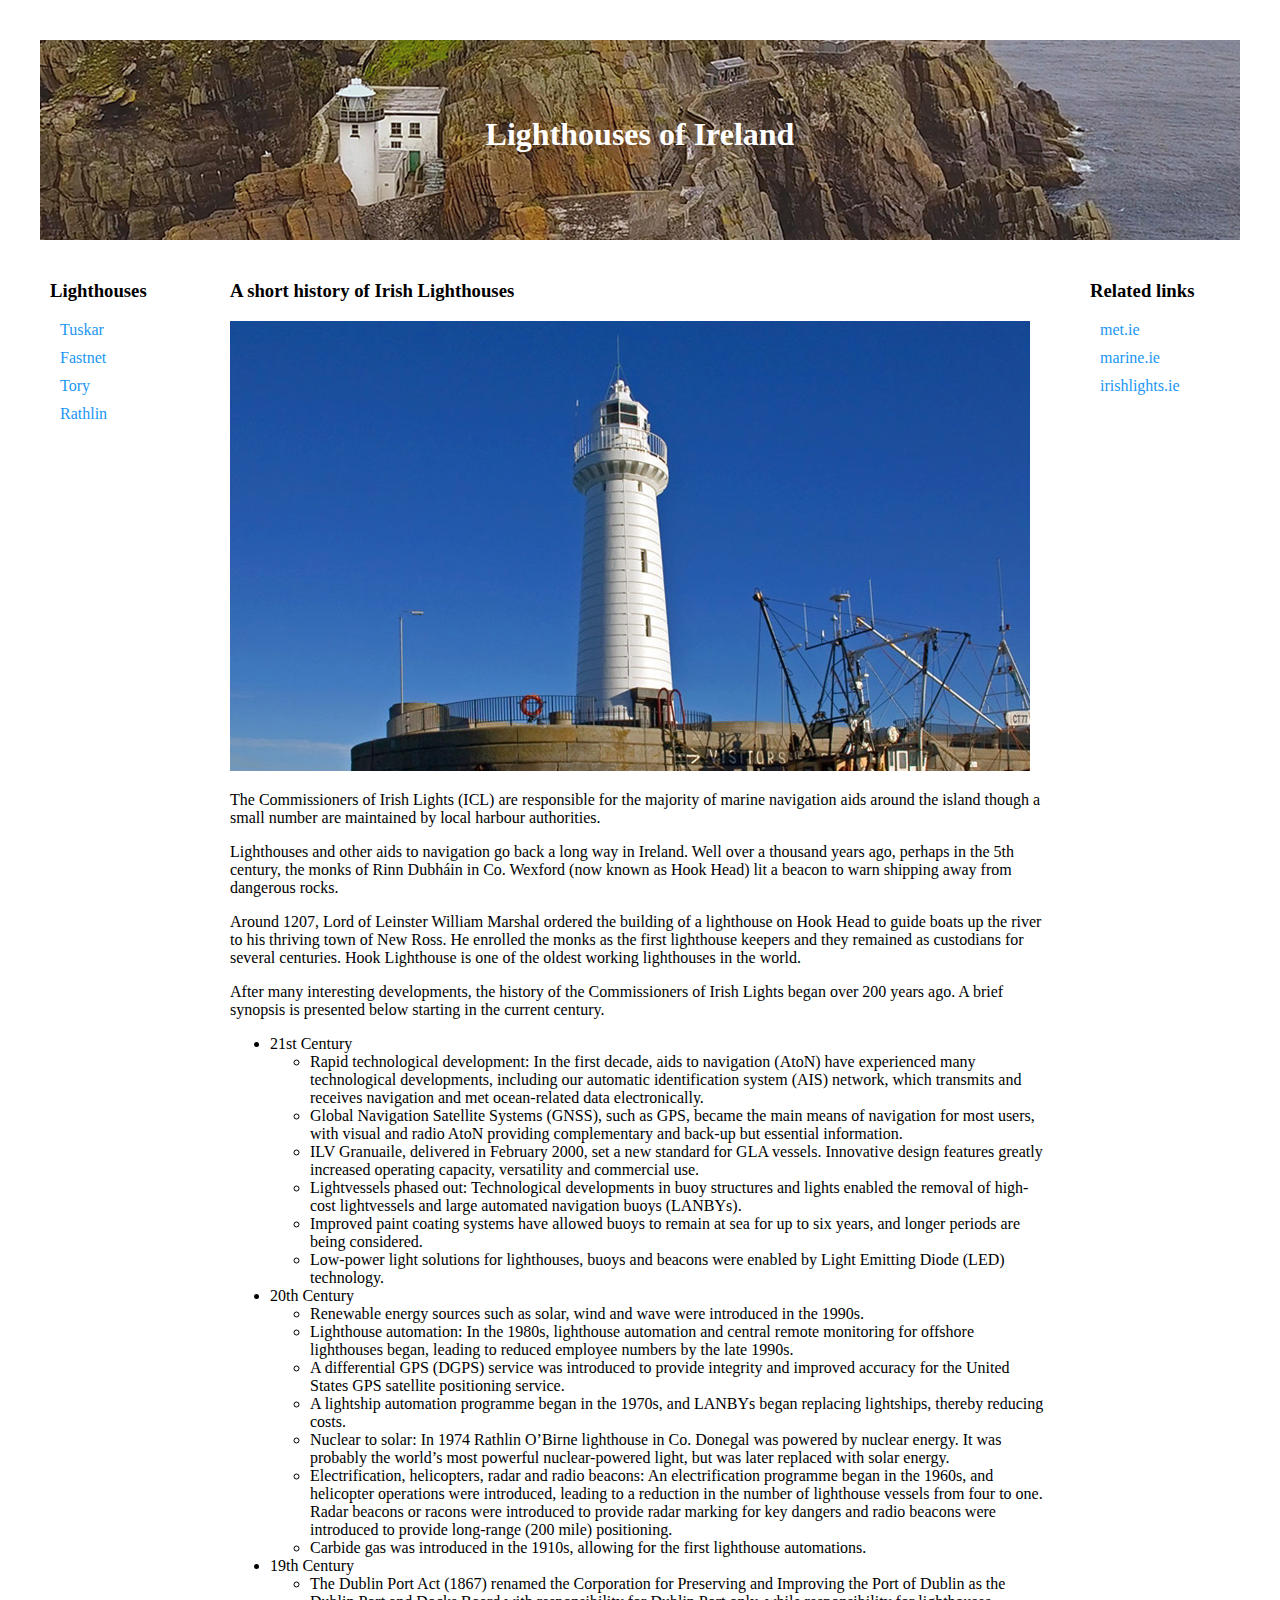
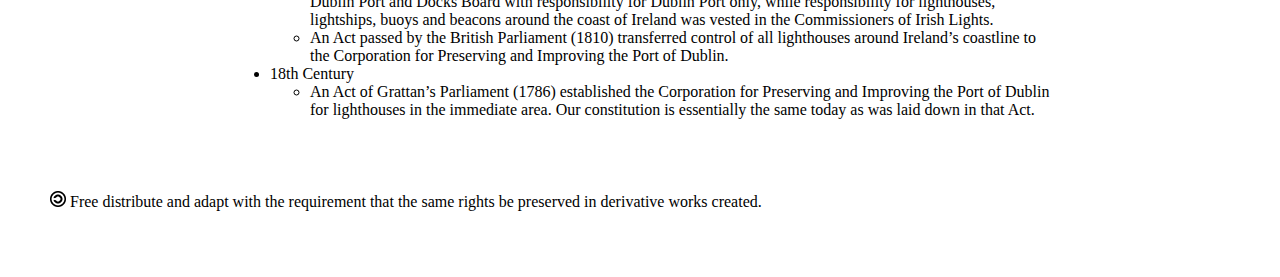
<file: index.html>
<!DOCTYPE html>
<html lang="en">
  <head>
    <meta charset="utf-8" />
    <title></title>
    <link type="text/css" href="assets/css/grid.css" rel="stylesheet" />
    <link type="text/css" href="assets/css/background.css" rel="stylesheet" />
    <link type="text/css" href="assets/css/navigation.css" rel="stylesheet" />
    <link type="text/css" href="assets/css/text.css" rel="stylesheet" />
  </head>
  <body>
    <div class="wrapper">
      <div class="header">
        <header>
          <div class="hero-image">
            <div class="hero-text">
              <h1>Lighthouses of Ireland</h1>
            </div>
          </div>
        </header>
      </div>
      <div class="sidebar box">
        <h3>Lighthouses</h3>
        <nav>
          <a href="tuskar.html">Tuskar</a>
          <a href="fastnet.html">Fastnet</a>
          <a href="tory.html">Tory</a>
          <a href="rathlin.html">Rathlin</a>
        </nav>
      </div>
      <div class="sidebar2 box">
        <h3>Related links</h3>
        <nav>
          <a href="https://www.met.ie/">met.ie</a>
          <a href="https://www.marine.ie/Home/home">marine.ie</a>
          <a href="https://www.irishlights.ie/">irishlights.ie</a>
        </nav>
      </div>
      <div class="content box">
        <h3>A short history of Irish Lighthouses</h3>
        <p><img src="assets/images/donaghadee.jpg" /></p>
        <p></p>
        <p>
          The Commissioners of Irish Lights (ICL) are responsible for the
          majority of marine navigation aids around the island though a small
          number are maintained by local harbour authorities.
        </p>
        <p>
          Lighthouses and other aids to navigation go back a long way in
          Ireland. Well over a thousand years ago, perhaps in the 5th century,
          the monks of Rinn Dubháin in Co. Wexford (now known as Hook Head) lit
          a beacon to warn shipping away from dangerous rocks.
        </p>
        <p>
          Around 1207, Lord of Leinster William Marshal ordered the building of
          a lighthouse on Hook Head to guide boats up the river to his thriving
          town of New Ross. He enrolled the monks as the first lighthouse
          keepers and they remained as custodians for several centuries. Hook
          Lighthouse is one of the oldest working lighthouses in the world.
        </p>
        <p>
          After many interesting developments, the history of the Commissioners
          of Irish Lights began over 200 years ago. A brief synopsis is
          presented below starting in the current century.
        </p>
        <ul>
          <li>
            21st Century
            <ul>
              <li>
                Rapid technological development: In the first decade, aids to
                navigation (AtoN) have experienced many technological
                developments, including our automatic identification system
                (AIS) network, which transmits and receives navigation and met
                ocean-related data electronically.
              </li>
              <li>
                Global Navigation Satellite Systems (GNSS), such as GPS, became
                the main means of navigation for most users, with visual and
                radio AtoN providing complementary and back-up but essential
                information.
              </li>
              <li>
                ILV Granuaile, delivered in February 2000, set a new standard
                for GLA vessels. Innovative design features greatly increased
                operating capacity, versatility and commercial use.
              </li>
              <li>
                Lightvessels phased out: Technological developments in buoy
                structures and lights enabled the removal of high-cost
                lightvessels and large automated navigation buoys (LANBYs).
              </li>
              <li>
                Improved paint coating systems have allowed buoys to remain at
                sea for up to six years, and longer periods are being
                considered.
              </li>
              <li>
                Low-power light solutions for lighthouses, buoys and beacons
                were enabled by Light Emitting Diode (LED) technology.
              </li>
            </ul>
          </li>
          <li>
            20th Century
            <ul>
              <li>
                Renewable energy sources such as solar, wind and wave were
                introduced in the 1990s.
              </li>
              <li>
                Lighthouse automation: In the 1980s, lighthouse automation and
                central remote monitoring for offshore lighthouses began,
                leading to reduced employee numbers by the late 1990s.
              </li>
              <li>
                A differential GPS (DGPS) service was introduced to provide
                integrity and improved accuracy for the United States GPS
                satellite positioning service.
              </li>
              <li>
                A lightship automation programme began in the 1970s, and LANBYs
                began replacing lightships, thereby reducing costs.
              </li>
              <li>
                Nuclear to solar: In 1974 Rathlin O’Birne lighthouse in Co.
                Donegal was powered by nuclear energy. It was probably the
                world’s most powerful nuclear-powered light, but was later
                replaced with solar energy.
              </li>
              <li>
                Electrification, helicopters, radar and radio beacons: An
                electrification programme began in the 1960s, and helicopter
                operations were introduced, leading to a reduction in the number
                of lighthouse vessels from four to one. Radar beacons or racons
                were introduced to provide radar marking for key dangers and
                radio beacons were introduced to provide long-range (200 mile)
                positioning.
              </li>
              <li>
                Carbide gas was introduced in the 1910s, allowing for the first
                lighthouse automations.
              </li>
            </ul>
          </li>
          <li>
            19th Century
            <ul>
              <li>
                The Dublin Port Act (1867) renamed the Corporation for
                Preserving and Improving the Port of Dublin as the Dublin Port
                and Docks Board with responsibility for Dublin Port only, while
                responsibility for lighthouses, lightships, buoys and beacons
                around the coast of Ireland was vested in the Commissioners of
                Irish Lights.
              </li>
              <li>
                An Act passed by the British Parliament (1810) transferred
                control of all lighthouses around Ireland’s coastline to the
                Corporation for Preserving and Improving the Port of Dublin.
              </li>
            </ul>
          </li>
          <li>
            18th Century
            <ul>
              <li>
                An Act of Grattan’s Parliament (1786) established the
                Corporation for Preserving and Improving the Port of Dublin for
                lighthouses in the immediate area. Our constitution is
                essentially the same today as was laid down in that Act.
              </li>
            </ul>
          </li>
        </ul>
      </div>
      <div class="footer box">
        <p>
          <img src="assets/images/copyleft.png" /> Free distribute and adapt
          with the requirement that the same rights be preserved in derivative
          works created.
        </p>
      </div>
    </div>
  </body>
</html>
</file>
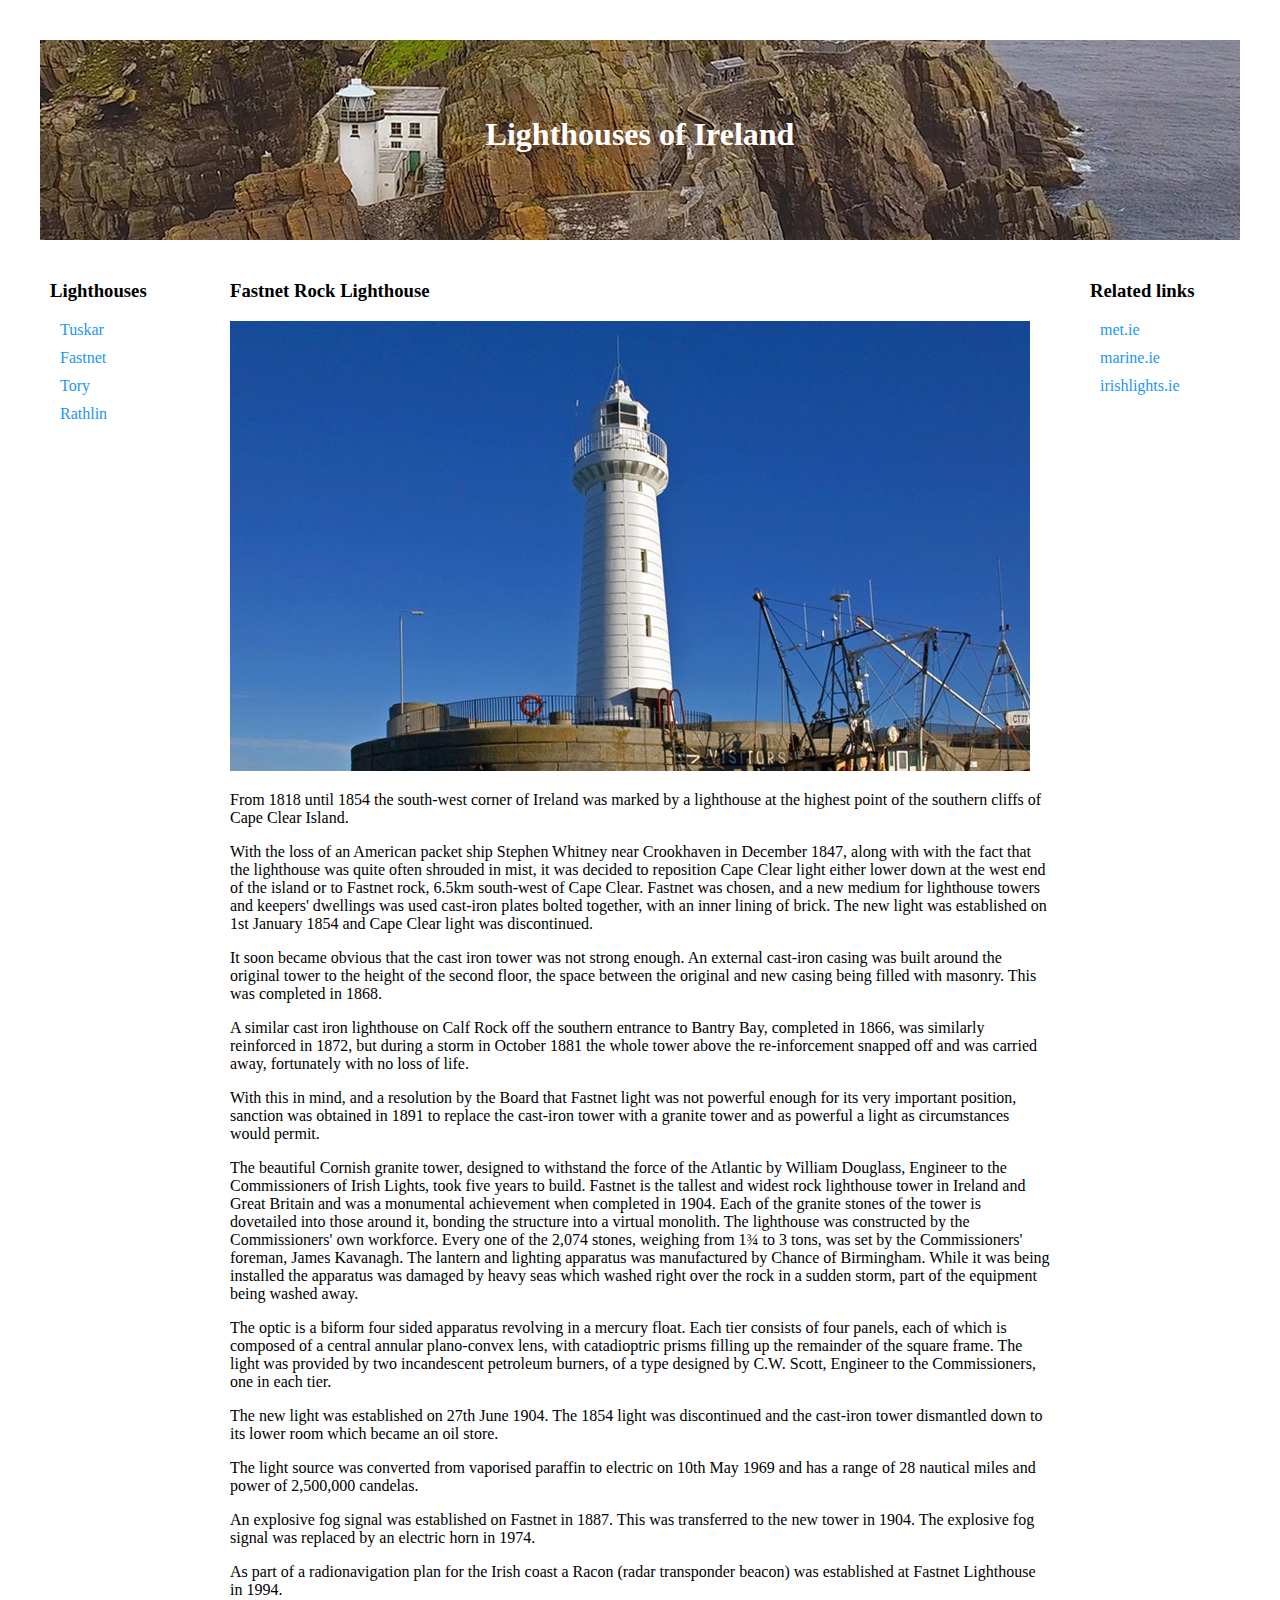
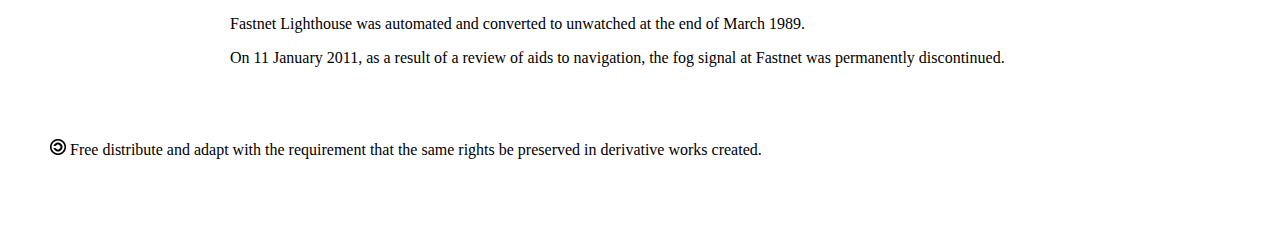
<file: fastnet.html>
<!DOCTYPE html>
<html lang="en">
  <head>
    <meta charset="utf-8" />
    <title></title>
    <link type="text/css" href="assets/css/grid.css" rel="stylesheet" />
    <link type="text/css" href="assets/css/background.css" rel="stylesheet" />
    <link type="text/css" href="assets/css/navigation.css" rel="stylesheet" />
    <link type="text/css" href="assets/css/text.css" rel="stylesheet" />
  </head>
  <body>
    <div class="wrapper">
      <div class="header">
        <header>
          <div class="hero-image">
            <div class="hero-text">
              <h1>Lighthouses of Ireland</h1>
            </div>
          </div>
        </header>
      </div>
      <div class="sidebar box">
        <h3>Lighthouses</h3>
        <nav>
          <a href="tuskar.html">Tuskar</a>
          <a href="fastnet.html">Fastnet</a>
          <a href="tory.html">Tory</a>
          <a href="rathlin.html">Rathlin</a>
        </nav>
      </div>
      <div class="sidebar2 box">
        <h3>Related links</h3>
        <nav>
          <a href="https://www.met.ie/">met.ie</a>
          <a href="https://www.marine.ie/Home/home">marine.ie</a>
          <a href="https://www.irishlights.ie/">irishlights.ie</a>
        </nav>
      </div>
      <div class="content box">
        <h3>Fastnet Rock Lighthouse</h3>
        <p><img src="assets/images/donaghadee.jpg" /></p>
        <p></p>
        <p>
          From 1818 until 1854 the south-west corner of Ireland was marked by a
          lighthouse at the highest point of the southern cliffs of Cape Clear
          Island.
        </p>
        <p>
          With the loss of an American packet ship Stephen Whitney near
          Crookhaven in December 1847, along with with the fact that the
          lighthouse was quite often shrouded in mist, it was decided to
          reposition Cape Clear light either lower down at the west end of the
          island or to Fastnet rock, 6.5km south-west of Cape Clear. Fastnet was
          chosen, and a new medium for lighthouse towers and keepers' dwellings
          was used cast-iron plates bolted together, with an inner lining of
          brick. The new light was established on 1st January 1854 and Cape
          Clear light was discontinued.
        </p>
        <p>
          It soon became obvious that the cast iron tower was not strong enough.
          An external cast-iron casing was built around the original tower to
          the height of the second floor, the space between the original and new
          casing being filled with masonry. This was completed in 1868.
        </p>
        <p>
          A similar cast iron lighthouse on Calf Rock off the southern entrance
          to Bantry Bay, completed in 1866, was similarly reinforced in 1872,
          but during a storm in October 1881 the whole tower above the
          re-inforcement snapped off and was carried away, fortunately with no
          loss of life.
        </p>
        <p>
          With this in mind, and a resolution by the Board that Fastnet light
          was not powerful enough for its very important position, sanction was
          obtained in 1891 to replace the cast-iron tower with a granite tower
          and as powerful a light as circumstances would permit.
        </p>
        <p>
          The beautiful Cornish granite tower, designed to withstand the force
          of the Atlantic by William Douglass, Engineer to the Commissioners of
          Irish Lights, took five years to build. Fastnet is the tallest and
          widest rock lighthouse tower in Ireland and Great Britain and was a
          monumental achievement when completed in 1904. Each of the granite
          stones of the tower is dovetailed into those around it, bonding the
          structure into a virtual monolith. The lighthouse was constructed by
          the Commissioners' own workforce. Every one of the 2,074 stones,
          weighing from 1¾ to 3 tons, was set by the Commissioners' foreman,
          James Kavanagh. The lantern and lighting apparatus was manufactured by
          Chance of Birmingham. While it was being installed the apparatus was
          damaged by heavy seas which washed right over the rock in a sudden
          storm, part of the equipment being washed away.
        </p>
        <p>
          The optic is a biform four sided apparatus revolving in a mercury
          float. Each tier consists of four panels, each of which is composed of
          a central annular plano-convex lens, with catadioptric prisms filling
          up the remainder of the square frame. The light was provided by two
          incandescent petroleum burners, of a type designed by C.W. Scott,
          Engineer to the Commissioners, one in each tier.
        </p>
        <p>
          The new light was established on 27th June 1904. The 1854 light was
          discontinued and the cast-iron tower dismantled down to its lower room
          which became an oil store.
        </p>
        <p>
          The light source was converted from vaporised paraffin to electric on
          10th May 1969 and has a range of 28 nautical miles and power of
          2,500,000 candelas.
        </p>
        <p>
          An explosive fog signal was established on Fastnet in 1887. This was
          transferred to the new tower in 1904. The explosive fog signal was
          replaced by an electric horn in 1974.
        </p>
        <p>
          As part of a radionavigation plan for the Irish coast a Racon (radar
          transponder beacon) was established at Fastnet Lighthouse in 1994.
        </p>
        <p>
          Fastnet Lighthouse was automated and converted to unwatched at the end
          of March 1989.
        </p>
        <p>
          On 11 January 2011, as a result of a review of aids to navigation, the
          fog signal at Fastnet was permanently discontinued.
        </p>
      </div>
      <div class="footer box">
        <p>
          <img src="assets/images/copyleft.png" /> Free distribute and adapt
          with the requirement that the same rights be preserved in derivative
          works created.
        </p>
      </div>
    </div>
  </body>
</html>
</file>
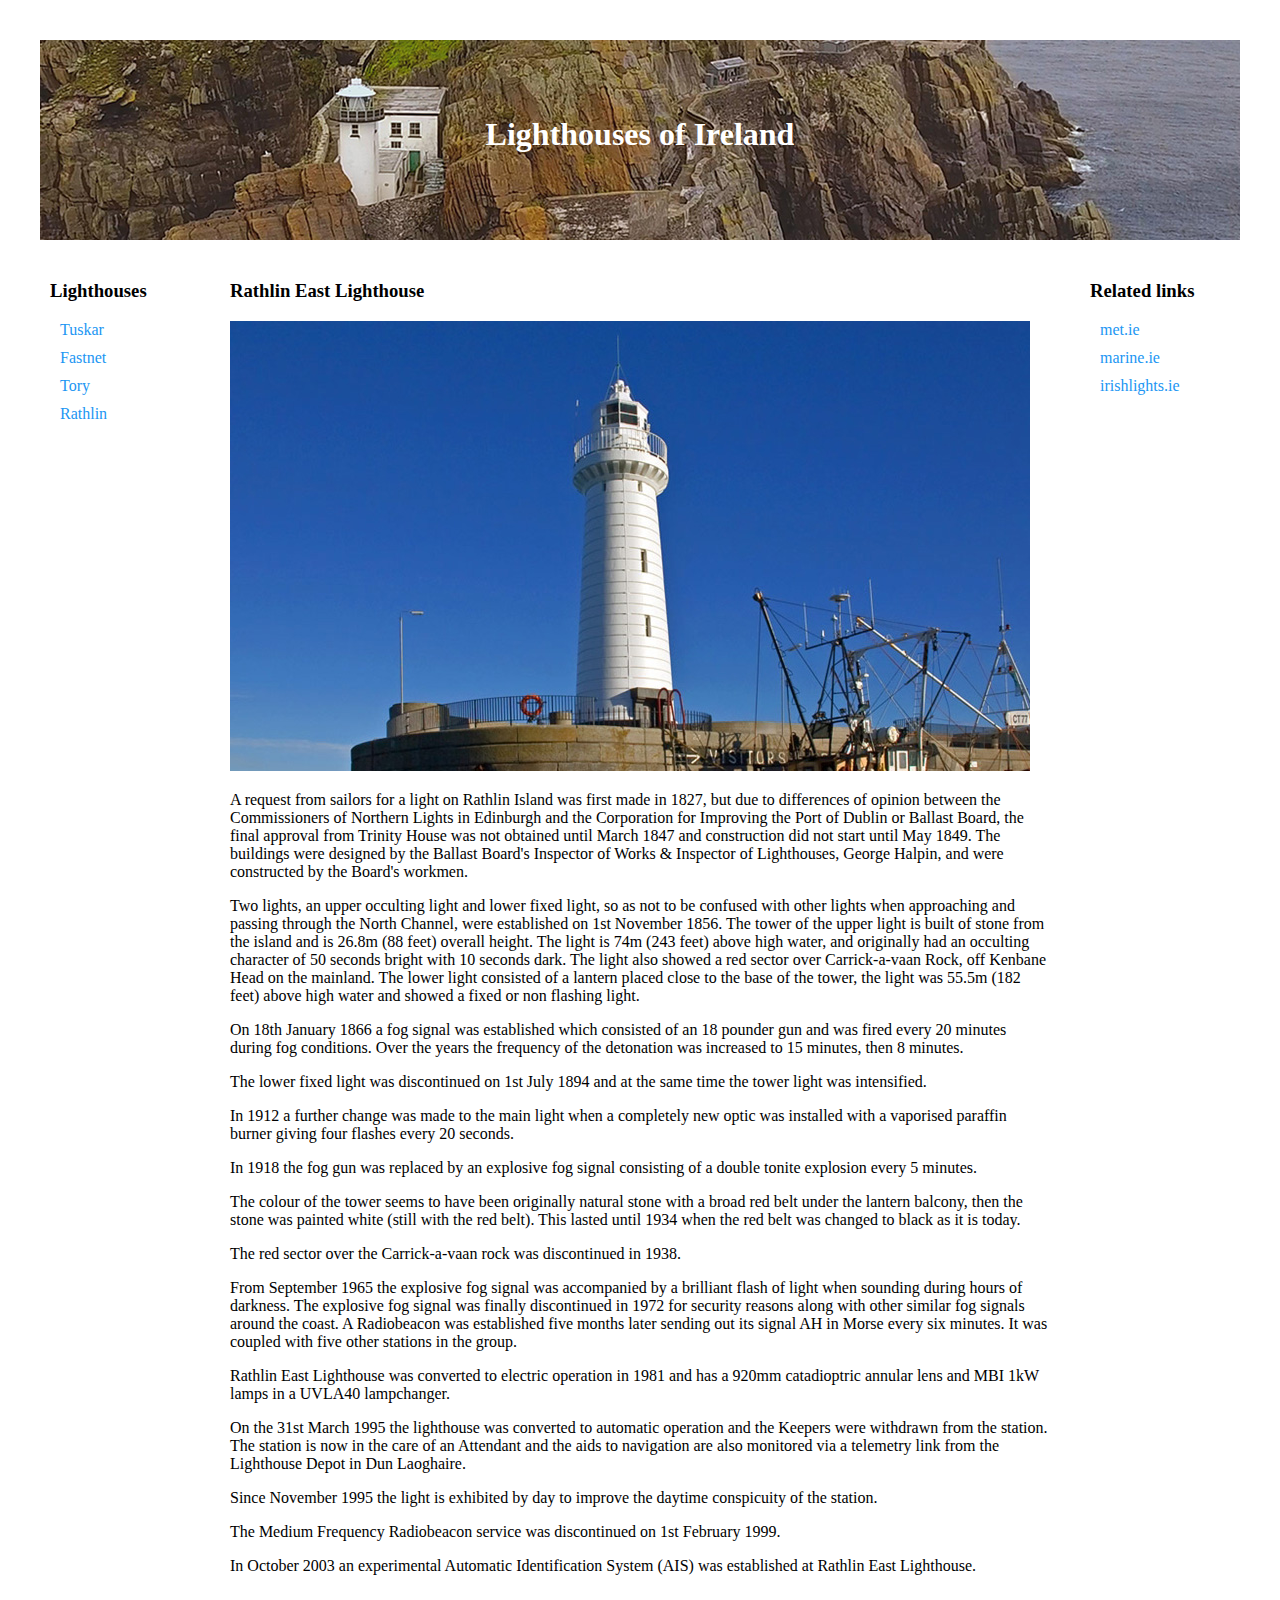
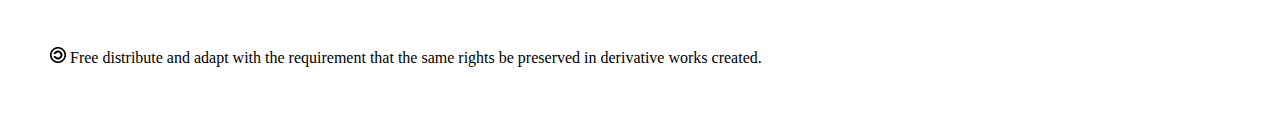
<file: rathlin.html>
<!DOCTYPE html>
<html lang="en">
  <head>
    <meta charset="utf-8" />
    <title></title>
    <link type="text/css" href="assets/css/grid.css" rel="stylesheet" />
    <link type="text/css" href="assets/css/background.css" rel="stylesheet" />
    <link type="text/css" href="assets/css/navigation.css" rel="stylesheet" />
    <link type="text/css" href="assets/css/text.css" rel="stylesheet" />
  </head>
  <body>
    <div class="wrapper">
      <div class="header">
        <header>
          <div class="hero-image">
            <div class="hero-text">
              <h1>Lighthouses of Ireland</h1>
            </div>
          </div>
        </header>
      </div>
      <div class="sidebar box">
        <h3>Lighthouses</h3>
        <nav>
          <a href="tuskar.html">Tuskar</a>
          <a href="fastnet.html">Fastnet</a>
          <a href="tory.html">Tory</a>
          <a href="rathlin.html">Rathlin</a>
        </nav>
      </div>
      <div class="sidebar2 box">
        <h3>Related links</h3>
        <nav>
          <a href="https://www.met.ie/">met.ie</a>
          <a href="https://www.marine.ie/Home/home">marine.ie</a>
          <a href="https://www.irishlights.ie/">irishlights.ie</a>
        </nav>
      </div>
      <div class="content box">
        <h3>Rathlin East Lighthouse</h3>
        <p><img src="assets/images/donaghadee.jpg" /></p>
        <p></p>
        <p>
          A request from sailors for a light on Rathlin Island was first made in
          1827, but due to differences of opinion between the Commissioners of
          Northern Lights in Edinburgh and the Corporation for Improving the
          Port of Dublin or Ballast Board, the final approval from Trinity House
          was not obtained until March 1847 and construction did not start until
          May 1849. The buildings were designed by the Ballast Board's Inspector
          of Works & Inspector of Lighthouses, George Halpin, and were
          constructed by the Board's workmen.
        </p>
        <p>
          Two lights, an upper occulting light and lower fixed light, so as not
          to be confused with other lights when approaching and passing through
          the North Channel, were established on 1st November 1856. The tower of
          the upper light is built of stone from the island and is 26.8m (88
          feet) overall height. The light is 74m (243 feet) above high water,
          and originally had an occulting character of 50 seconds bright with 10
          seconds dark. The light also showed a red sector over Carrick-a-vaan
          Rock, off Kenbane Head on the mainland. The lower light consisted of a
          lantern placed close to the base of the tower, the light was 55.5m
          (182 feet) above high water and showed a fixed or non flashing light.
        </p>
        <p>
          On 18th January 1866 a fog signal was established which consisted of
          an 18 pounder gun and was fired every 20 minutes during fog
          conditions. Over the years the frequency of the detonation was
          increased to 15 minutes, then 8 minutes.
        </p>
        <p>
          The lower fixed light was discontinued on 1st July 1894 and at the
          same time the tower light was intensified.
        </p>
        <p>
          In 1912 a further change was made to the main light when a completely
          new optic was installed with a vaporised paraffin burner giving four
          flashes every 20 seconds.
        </p>
        <p>
          In 1918 the fog gun was replaced by an explosive fog signal consisting
          of a double tonite explosion every 5 minutes.
        </p>
        <p>
          The colour of the tower seems to have been originally natural stone
          with a broad red belt under the lantern balcony, then the stone was
          painted white (still with the red belt). This lasted until 1934 when
          the red belt was changed to black as it is today.
        </p>
        <p>
          The red sector over the Carrick-a-vaan rock was discontinued in 1938.
        </p>
        <p>
          From September 1965 the explosive fog signal was accompanied by a
          brilliant flash of light when sounding during hours of darkness. The
          explosive fog signal was finally discontinued in 1972 for security
          reasons along with other similar fog signals around the coast. A
          Radiobeacon was established five months later sending out its signal
          AH in Morse every six minutes. It was coupled with five other stations
          in the group.
        </p>
        <p>
          Rathlin East Lighthouse was converted to electric operation in 1981
          and has a 920mm catadioptric annular lens and MBI 1kW lamps in a
          UVLA40 lampchanger.
        </p>
        <p>
          On the 31st March 1995 the lighthouse was converted to automatic
          operation and the Keepers were withdrawn from the station. The station
          is now in the care of an Attendant and the aids to navigation are also
          monitored via a telemetry link from the Lighthouse Depot in Dun
          Laoghaire.
        </p>
        <p>
          Since November 1995 the light is exhibited by day to improve the
          daytime conspicuity of the station.
        </p>
        <p>
          The Medium Frequency Radiobeacon service was discontinued on 1st
          February 1999.
        </p>
        <p>
          In October 2003 an experimental Automatic Identification System (AIS)
          was established at Rathlin East Lighthouse.
        </p>
      </div>
      <div class="footer box">
        <p>
          <img src="assets/images/copyleft.png" /> Free distribute and adapt
          with the requirement that the same rights be preserved in derivative
          works created.
        </p>
      </div>
    </div>
  </body>
</html>
</file>
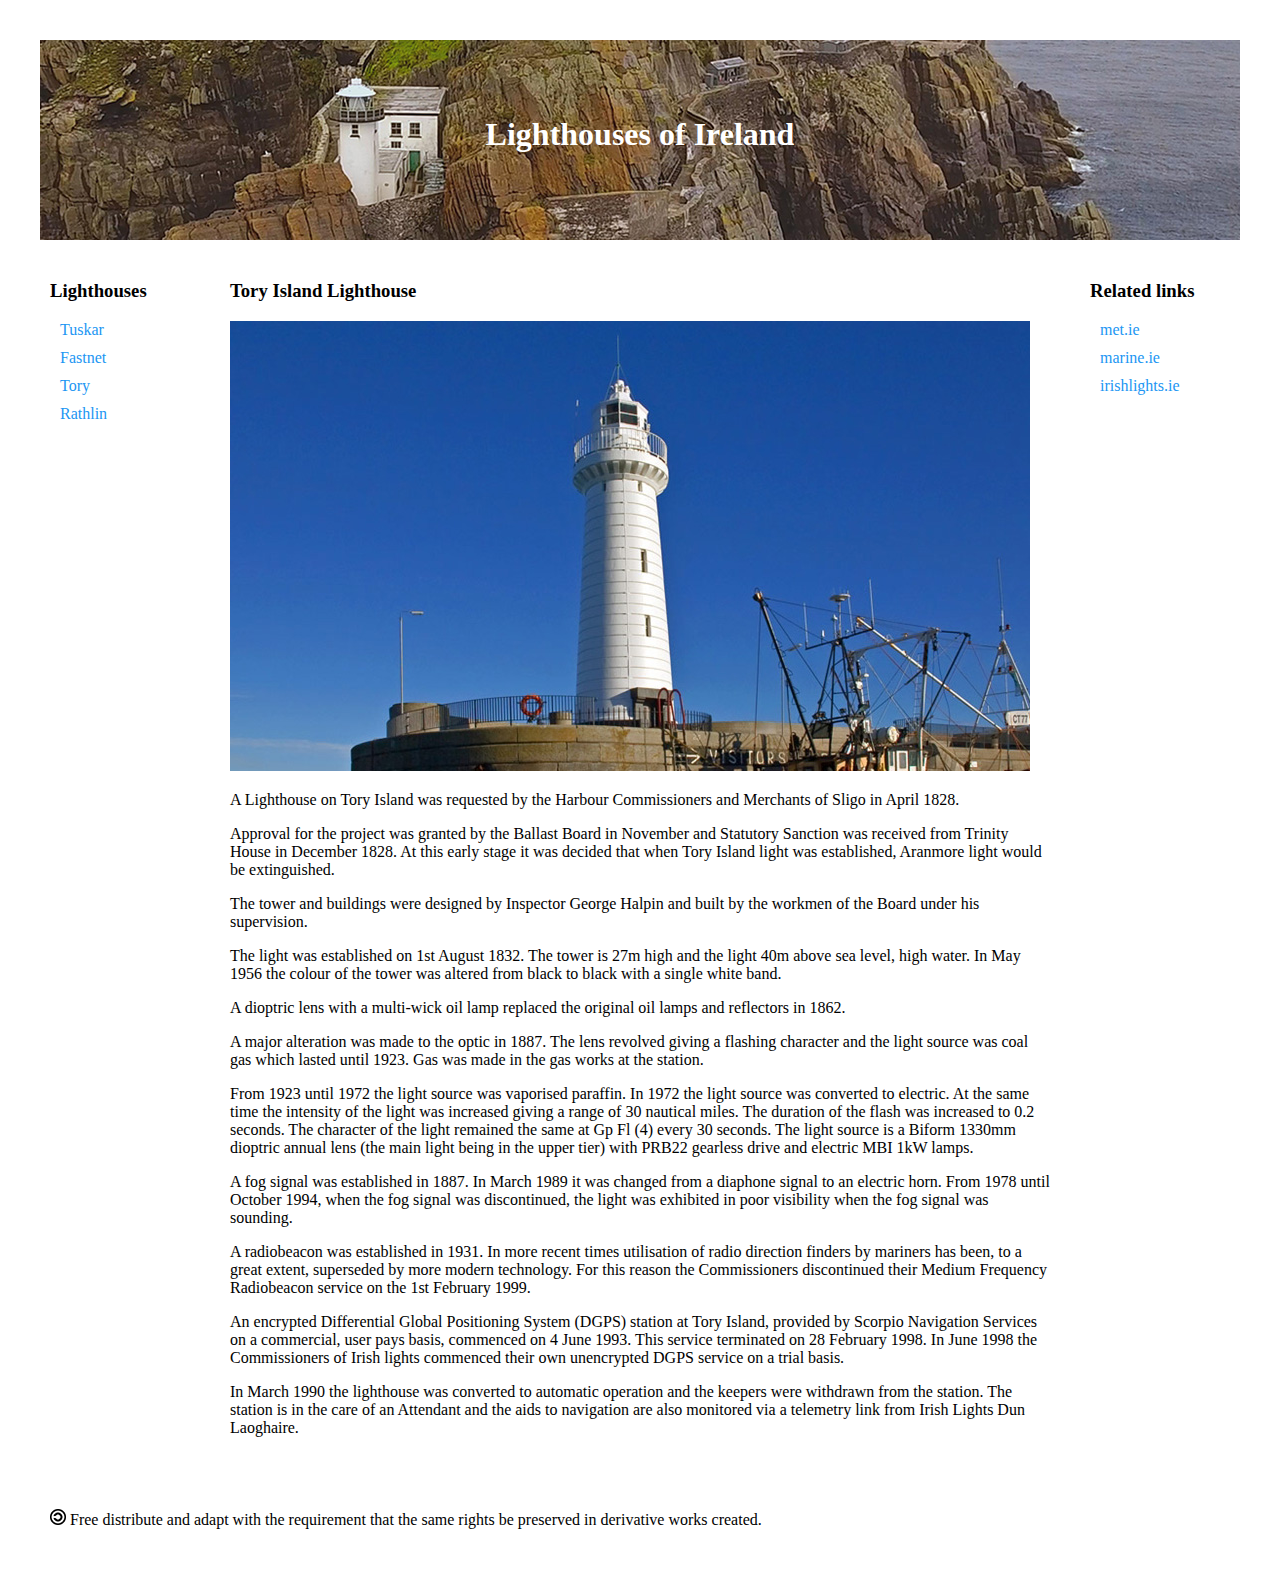
<file: tory.html>
<!DOCTYPE html>
<html lang="en">
  <head>
    <meta charset="utf-8" />
    <title></title>
    <link type="text/css" href="assets/css/grid.css" rel="stylesheet" />
    <link type="text/css" href="assets/css/background.css" rel="stylesheet" />
    <link type="text/css" href="assets/css/navigation.css" rel="stylesheet" />
    <link type="text/css" href="assets/css/text.css" rel="stylesheet" />
  </head>
  <body>
    <div class="wrapper">
      <div class="header">
        <header>
          <div class="hero-image">
            <div class="hero-text">
              <h1>Lighthouses of Ireland</h1>
            </div>
          </div>
        </header>
      </div>
      <div class="sidebar box">
        <h3>Lighthouses</h3>
        <nav>
          <a href="tuskar.html">Tuskar</a>
          <a href="fastnet.html">Fastnet</a>
          <a href="tory.html">Tory</a>
          <a href="rathlin.html">Rathlin</a>
        </nav>
      </div>
      <div class="sidebar2 box">
        <h3>Related links</h3>
        <nav>
          <a href="https://www.met.ie/">met.ie</a>
          <a href="https://www.marine.ie/Home/home">marine.ie</a>
          <a href="https://www.irishlights.ie/">irishlights.ie</a>
        </nav>
      </div>
      <div class="content box">
        <h3>Tory Island Lighthouse</h3>
        <p><img src="assets/images/donaghadee.jpg" /></p>
        <p></p>
        <p>
          A Lighthouse on Tory Island was requested by the Harbour Commissioners
          and Merchants of Sligo in April 1828.
        </p>
        <p>
          Approval for the project was granted by the Ballast Board in November
          and Statutory Sanction was received from Trinity House in December
          1828. At this early stage it was decided that when Tory Island light
          was established, Aranmore light would be extinguished.
        </p>
        <p>
          The tower and buildings were designed by Inspector George Halpin and
          built by the workmen of the Board under his supervision.
        </p>
        <p>
          The light was established on 1st August 1832. The tower is 27m high
          and the light 40m above sea level, high water. In May 1956 the colour
          of the tower was altered from black to black with a single white band.
        </p>
        <p>
          A dioptric lens with a multi-wick oil lamp replaced the original oil
          lamps and reflectors in 1862.
        </p>
        <p>
          A major alteration was made to the optic in 1887. The lens revolved
          giving a flashing character and the light source was coal gas which
          lasted until 1923. Gas was made in the gas works at the station.
        </p>
        <p>
          From 1923 until 1972 the light source was vaporised paraffin. In 1972
          the light source was converted to electric. At the same time the
          intensity of the light was increased giving a range of 30 nautical
          miles. The duration of the flash was increased to 0.2 seconds. The
          character of the light remained the same at Gp Fl (4) every 30
          seconds. The light source is a Biform 1330mm dioptric annual lens (the
          main light being in the upper tier) with PRB22 gearless drive and
          electric MBI 1kW lamps.
        </p>
        <p>
          A fog signal was established in 1887. In March 1989 it was changed
          from a diaphone signal to an electric horn. From 1978 until October
          1994, when the fog signal was discontinued, the light was exhibited in
          poor visibility when the fog signal was sounding.
        </p>
        <p>
          A radiobeacon was established in 1931. In more recent times
          utilisation of radio direction finders by mariners has been, to a
          great extent, superseded by more modern technology. For this reason
          the Commissioners discontinued their Medium Frequency Radiobeacon
          service on the 1st February 1999.
        </p>
        <p>
          An encrypted Differential Global Positioning System (DGPS) station at
          Tory Island, provided by Scorpio Navigation Services on a commercial,
          user pays basis, commenced on 4 June 1993. This service terminated on
          28 February 1998. In June 1998 the Commissioners of Irish lights
          commenced their own unencrypted DGPS service on a trial basis.
        </p>
        <p>
          In March 1990 the lighthouse was converted to automatic operation and
          the keepers were withdrawn from the station. The station is in the
          care of an Attendant and the aids to navigation are also monitored via
          a telemetry link from Irish Lights Dun Laoghaire.
        </p>
      </div>
      <div class="footer box">
        <p>
          <img src="assets/images/copyleft.png" /> Free distribute and adapt
          with the requirement that the same rights be preserved in derivative
          works created.
        </p>
      </div>
    </div>
  </body>
</html>
</file>
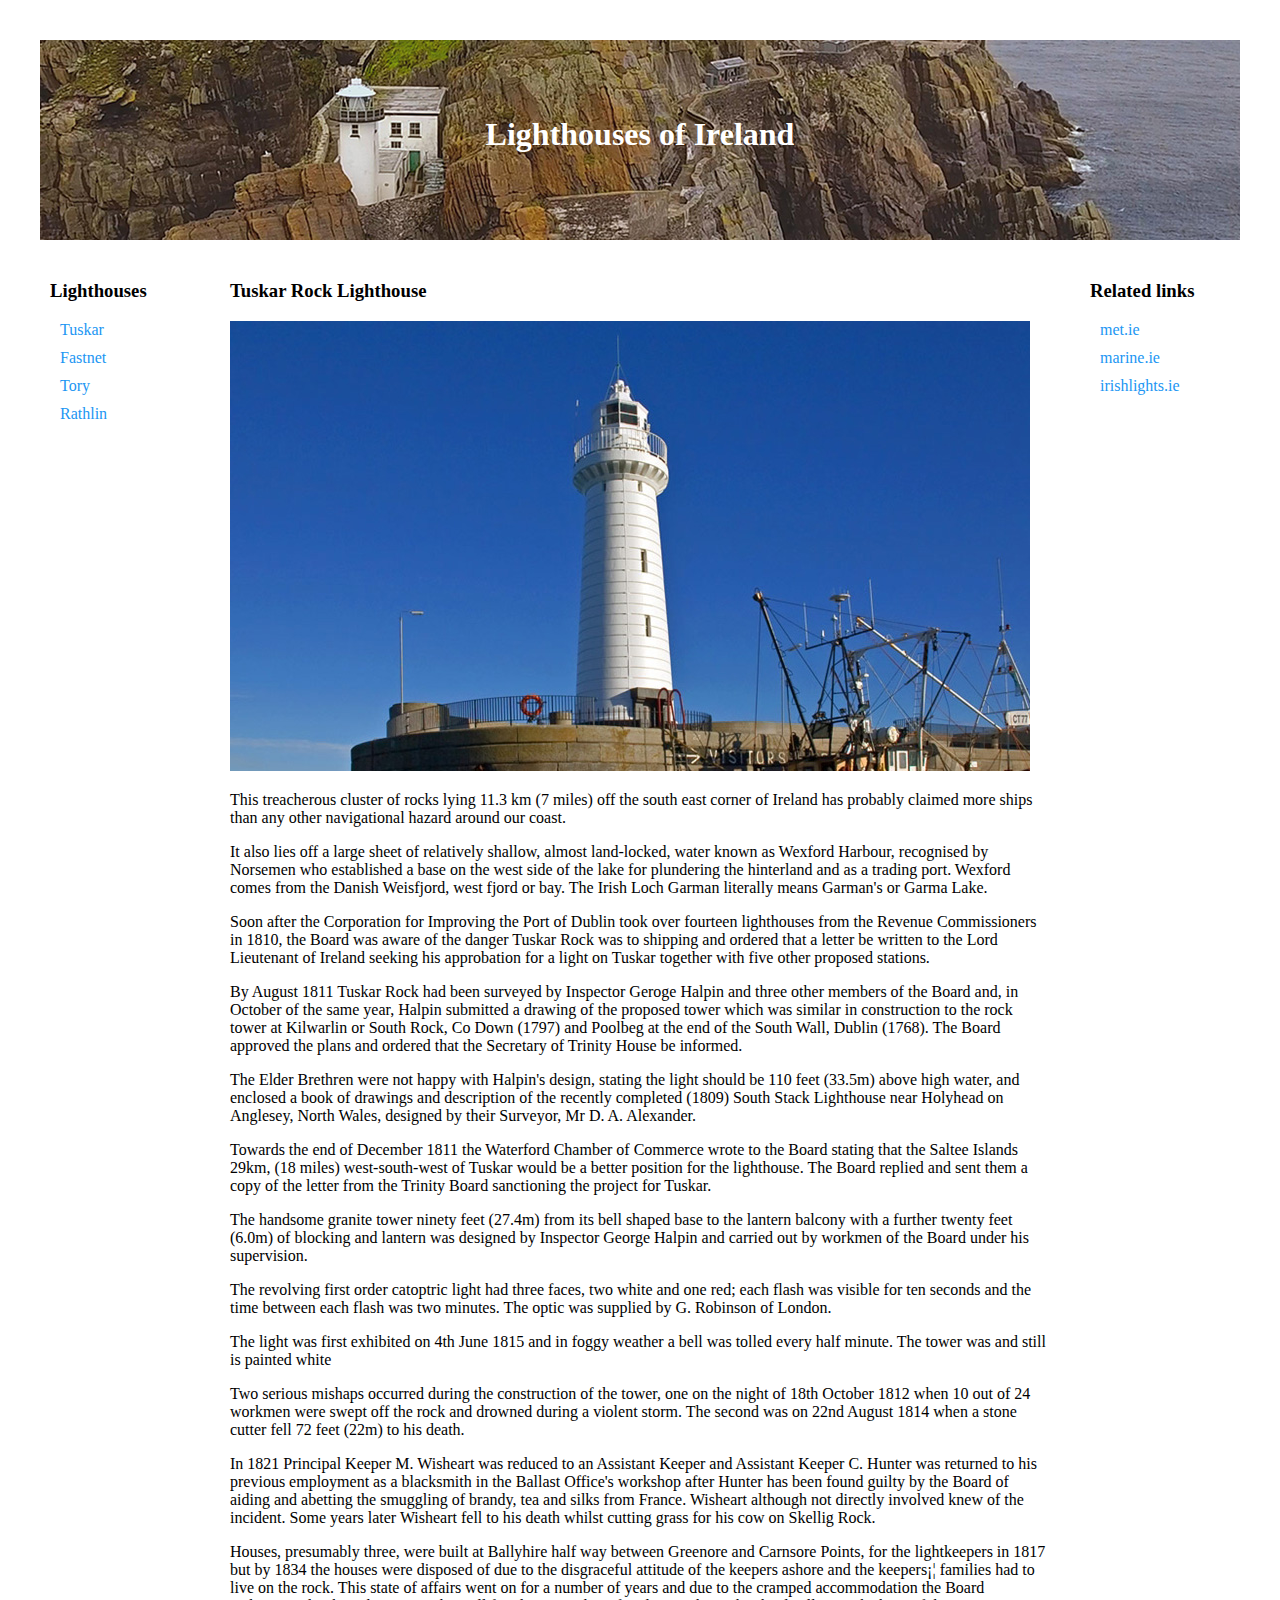
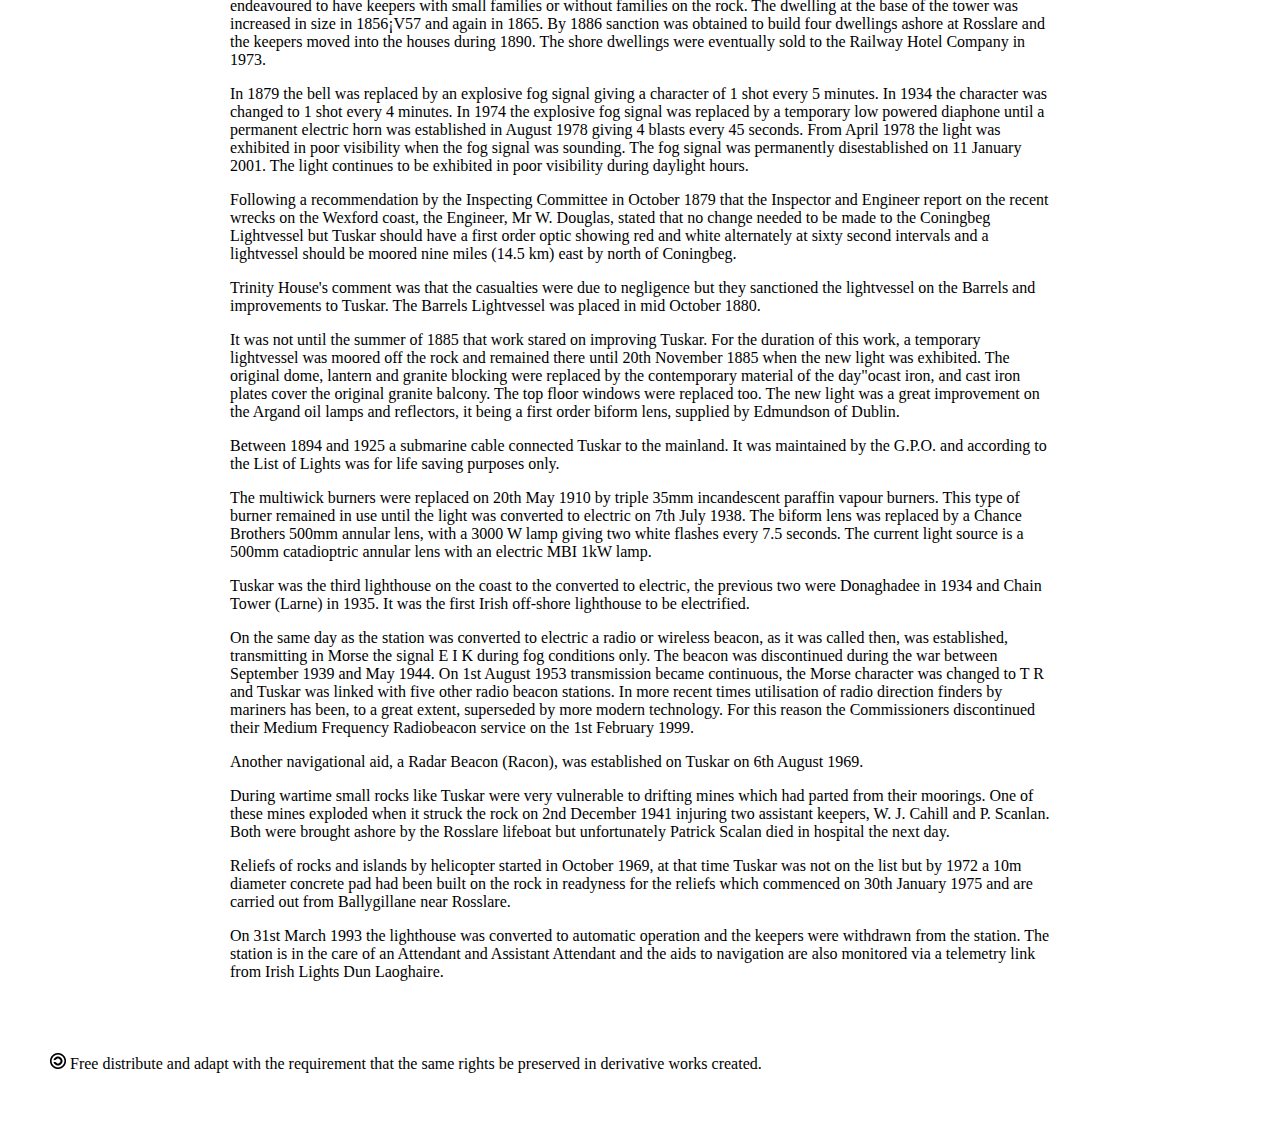
<file: tuskar.html>
<!DOCTYPE html>
<html lang="en">
  <head>
    <meta charset="utf-8" />
    <title></title>
    <link type="text/css" href="assets/css/grid.css" rel="stylesheet" />
    <link type="text/css" href="assets/css/background.css" rel="stylesheet" />
    <link type="text/css" href="assets/css/navigation.css" rel="stylesheet" />
    <link type="text/css" href="assets/css/text.css" rel="stylesheet" />
  </head>
  <body>
    <div class="wrapper">
      <div class="header">
        <header>
          <div class="hero-image">
            <div class="hero-text">
              <h1>Lighthouses of Ireland</h1>
            </div>
          </div>
        </header>
      </div>
      <div class="sidebar box">
        <h3>Lighthouses</h3>
        <nav>
          <a href="tuskar.html">Tuskar</a>
          <a href="fastnet.html">Fastnet</a>
          <a href="tory.html">Tory</a>
          <a href="rathlin.html">Rathlin</a>
        </nav>
      </div>
      <div class="sidebar2 box">
        <h3>Related links</h3>
        <nav>
          <a href="https://www.met.ie/">met.ie</a>
          <a href="https://www.marine.ie/Home/home">marine.ie</a>
          <a href="https://www.irishlights.ie/">irishlights.ie</a>
        </nav>
      </div>
      <div class="content box">
        <h3>Tuskar Rock Lighthouse</h3>
        <p><img src="assets/images/donaghadee.jpg" /></p>
        <p></p>
        <p>
          This treacherous cluster of rocks lying 11.3 km (7 miles) off the
          south east corner of Ireland has probably claimed more ships than any
          other navigational hazard around our coast.
        </p>
        <p>
          It also lies off a large sheet of relatively shallow, almost
          land-locked, water known as Wexford Harbour, recognised by Norsemen
          who established a base on the west side of the lake for plundering the
          hinterland and as a trading port. Wexford comes from the Danish
          Weisfjord, west fjord or bay. The Irish Loch Garman literally means
          Garman's or Garma Lake.
        </p>
        <p>
          Soon after the Corporation for Improving the Port of Dublin took over
          fourteen lighthouses from the Revenue Commissioners in 1810, the Board
          was aware of the danger Tuskar Rock was to shipping and ordered that a
          letter be written to the Lord Lieutenant of Ireland seeking his
          approbation for a light on Tuskar together with five other proposed
          stations.
        </p>
        <p>
          By August 1811 Tuskar Rock had been surveyed by Inspector Geroge
          Halpin and three other members of the Board and, in October of the
          same year, Halpin submitted a drawing of the proposed tower which was
          similar in construction to the rock tower at Kilwarlin or South Rock,
          Co Down (1797) and Poolbeg at the end of the South Wall, Dublin
          (1768). The Board approved the plans and ordered that the Secretary of
          Trinity House be informed.
        </p>
        <p>
          The Elder Brethren were not happy with Halpin's design, stating the
          light should be 110 feet (33.5m) above high water, and enclosed a book
          of drawings and description of the recently completed (1809) South
          Stack Lighthouse near Holyhead on Anglesey, North Wales, designed by
          their Surveyor, Mr D. A. Alexander.
        </p>
        <p>
          Towards the end of December 1811 the Waterford Chamber of Commerce
          wrote to the Board stating that the Saltee Islands 29km, (18 miles)
          west-south-west of Tuskar would be a better position for the
          lighthouse. The Board replied and sent them a copy of the letter from
          the Trinity Board sanctioning the project for Tuskar.
        </p>
        <p>
          The handsome granite tower ninety feet (27.4m) from its bell shaped
          base to the lantern balcony with a further twenty feet (6.0m) of
          blocking and lantern was designed by Inspector George Halpin and
          carried out by workmen of the Board under his supervision.
        </p>
        <p>
          The revolving first order catoptric light had three faces, two white
          and one red; each flash was visible for ten seconds and the time
          between each flash was two minutes. The optic was supplied by G.
          Robinson of London.
        </p>
        <p>
          The light was first exhibited on 4th June 1815 and in foggy weather a
          bell was tolled every half minute. The tower was and still is painted
          white
        </p>
        <p>
          Two serious mishaps occurred during the construction of the tower, one
          on the night of 18th October 1812 when 10 out of 24 workmen were swept
          off the rock and drowned during a violent storm. The second was on
          22nd August 1814 when a stone cutter fell 72 feet (22m) to his death.
        </p>
        <p>
          In 1821 Principal Keeper M. Wisheart was reduced to an Assistant
          Keeper and Assistant Keeper C. Hunter was returned to his previous
          employment as a blacksmith in the Ballast Office's workshop after
          Hunter has been found guilty by the Board of aiding and abetting the
          smuggling of brandy, tea and silks from France. Wisheart although not
          directly involved knew of the incident. Some years later Wisheart fell
          to his death whilst cutting grass for his cow on Skellig Rock.
        </p>
        <p>
          Houses, presumably three, were built at Ballyhire half way between
          Greenore and Carnsore Points, for the lightkeepers in 1817 but by 1834
          the houses were disposed of due to the disgraceful attitude of the
          keepers ashore and the keepers¡¦ families had to live on the rock.
          This state of affairs went on for a number of years and due to the
          cramped accommodation the Board endeavoured to have keepers with small
          families or without families on the rock. The dwelling at the base of
          the tower was increased in size in 1856¡V57 and again in 1865. By 1886
          sanction was obtained to build four dwellings ashore at Rosslare and
          the keepers moved into the houses during 1890. The shore dwellings
          were eventually sold to the Railway Hotel Company in 1973.
        </p>
        <p>
          In 1879 the bell was replaced by an explosive fog signal giving a
          character of 1 shot every 5 minutes. In 1934 the character was changed
          to 1 shot every 4 minutes. In 1974 the explosive fog signal was
          replaced by a temporary low powered diaphone until a permanent
          electric horn was established in August 1978 giving 4 blasts every 45
          seconds. From April 1978 the light was exhibited in poor visibility
          when the fog signal was sounding. The fog signal was permanently
          disestablished on 11 January 2001. The light continues to be exhibited
          in poor visibility during daylight hours.
        </p>
        <p>
          Following a recommendation by the Inspecting Committee in October 1879
          that the Inspector and Engineer report on the recent wrecks on the
          Wexford coast, the Engineer, Mr W. Douglas, stated that no change
          needed to be made to the Coningbeg Lightvessel but Tuskar should have
          a first order optic showing red and white alternately at sixty second
          intervals and a lightvessel should be moored nine miles (14.5 km) east
          by north of Coningbeg.
        </p>
        <p>
          Trinity House's comment was that the casualties were due to negligence
          but they sanctioned the lightvessel on the Barrels and improvements to
          Tuskar. The Barrels Lightvessel was placed in mid October 1880.
        </p>
        <p>
          It was not until the summer of 1885 that work stared on improving
          Tuskar. For the duration of this work, a temporary lightvessel was
          moored off the rock and remained there until 20th November 1885 when
          the new light was exhibited. The original dome, lantern and granite
          blocking were replaced by the contemporary material of the day"ocast
          iron, and cast iron plates cover the original granite balcony. The top
          floor windows were replaced too. The new light was a great improvement
          on the Argand oil lamps and reflectors, it being a first order biform
          lens, supplied by Edmundson of Dublin.
        </p>
        <p>
          Between 1894 and 1925 a submarine cable connected Tuskar to the
          mainland. It was maintained by the G.P.O. and according to the List of
          Lights was for life saving purposes only.
        </p>
        <p>
          The multiwick burners were replaced on 20th May 1910 by triple 35mm
          incandescent paraffin vapour burners. This type of burner remained in
          use until the light was converted to electric on 7th July 1938. The
          biform lens was replaced by a Chance Brothers 500mm annular lens, with
          a 3000 W lamp giving two white flashes every 7.5 seconds. The current
          light source is a 500mm catadioptric annular lens with an electric MBI
          1kW lamp.
        </p>
        <p>
          Tuskar was the third lighthouse on the coast to the converted to
          electric, the previous two were Donaghadee in 1934 and Chain Tower
          (Larne) in 1935. It was the first Irish off-shore lighthouse to be
          electrified.
        </p>
        <p>
          On the same day as the station was converted to electric a radio or
          wireless beacon, as it was called then, was established, transmitting
          in Morse the signal E I K during fog conditions only. The beacon was
          discontinued during the war between September 1939 and May 1944. On
          1st August 1953 transmission became continuous, the Morse character
          was changed to T R and Tuskar was linked with five other radio beacon
          stations. In more recent times utilisation of radio direction finders
          by mariners has been, to a great extent, superseded by more modern
          technology. For this reason the Commissioners discontinued their
          Medium Frequency Radiobeacon service on the 1st February 1999.
        </p>
        <p>
          Another navigational aid, a Radar Beacon (Racon), was established on
          Tuskar on 6th August 1969.
        </p>
        <p>
          During wartime small rocks like Tuskar were very vulnerable to
          drifting mines which had parted from their moorings. One of these
          mines exploded when it struck the rock on 2nd December 1941 injuring
          two assistant keepers, W. J. Cahill and P. Scanlan. Both were brought
          ashore by the Rosslare lifeboat but unfortunately Patrick Scalan died
          in hospital the next day.
        </p>
        <p>
          Reliefs of rocks and islands by helicopter started in October 1969, at
          that time Tuskar was not on the list but by 1972 a 10m diameter
          concrete pad had been built on the rock in readyness for the reliefs
          which commenced on 30th January 1975 and are carried out from
          Ballygillane near Rosslare.
        </p>
        <p>
          On 31st March 1993 the lighthouse was converted to automatic operation
          and the keepers were withdrawn from the station. The station is in the
          care of an Attendant and Assistant Attendant and the aids to
          navigation are also monitored via a telemetry link from Irish Lights
          Dun Laoghaire.
        </p>
      </div>
      <div class="footer box">
        <p>
          <img src="assets/images/copyleft.png" /> Free distribute and adapt
          with the requirement that the same rights be preserved in derivative
          works created.
        </p>
      </div>
    </div>
  </body>
</html>
</file>
<file: assets/css/grid.css>
body {
  margin: 40px;
}

.sidebar {
  grid-area: sidebar;
}

.sidebar2 {
  grid-area: sidebar2;
}

.content {
  grid-area: content;
}

.header {
  grid-area: header;
}

.footer {
  grid-area: footer;
}

.wrapper {
  background-color: #fff;
  margin: auto;
}

.wrapper {
  display: grid;
  grid-gap: 1em;
  grid-template-areas:
    "header"
    "sidebar"
    "content"
    "sidebar2"
    "footer"
}

@media only screen and (min-width: 500px)  {
  .wrapper {
    grid-template-columns: 160px auto;
    grid-template-areas:
      "header   header"
      "sidebar  content"
      "sidebar2 sidebar2"
      "footer   footer";
  }
}

@media only screen and (min-width: 600px)   {
  .wrapper {
    grid-gap: 20px;
    grid-template-columns: 160px auto 160px;
    grid-template-areas:
      "header  header  header"
      "sidebar content sidebar2"
      "footer  footer  footer";
    max-width: 1200px;
  }
}
</file>
<file: assets/css/background.css>
.box {
  border-radius: 5px;
  padding: 10px;
}

.header {
}

.header .hero-image {
  background-image: url("../images/skelligs.jpg");
  height: 200px;
  background-position: center;
  background-repeat: no-repeat;
  background-size: cover;
  position: relative;
}

.header .hero-text {
  text-align: center;
  position: absolute;
  top: 50%;
  left: 50%;
  transform: translate(-50%, -50%);
  color: white;
}

.sidebar {
  background-color: #fff;
}

.sidebar2 {
  background-color: #fff;
}

.footer {
  background-color: #fff;
}
</file>
<file: assets/css/navigation.css>
.sidebar nav,
.sidebar2 nav {
  padding-left: 10px
}
.sidebar nav a,
.sidebar2 nav a {
  padding-bottom: 10px;
  text-decoration: none;
  color: #2196F3;
  display: block;
}
</file>
<file: assets/css/text.css>
h1, h2, h3 {
  margin-top: 10px;
}
</file>
